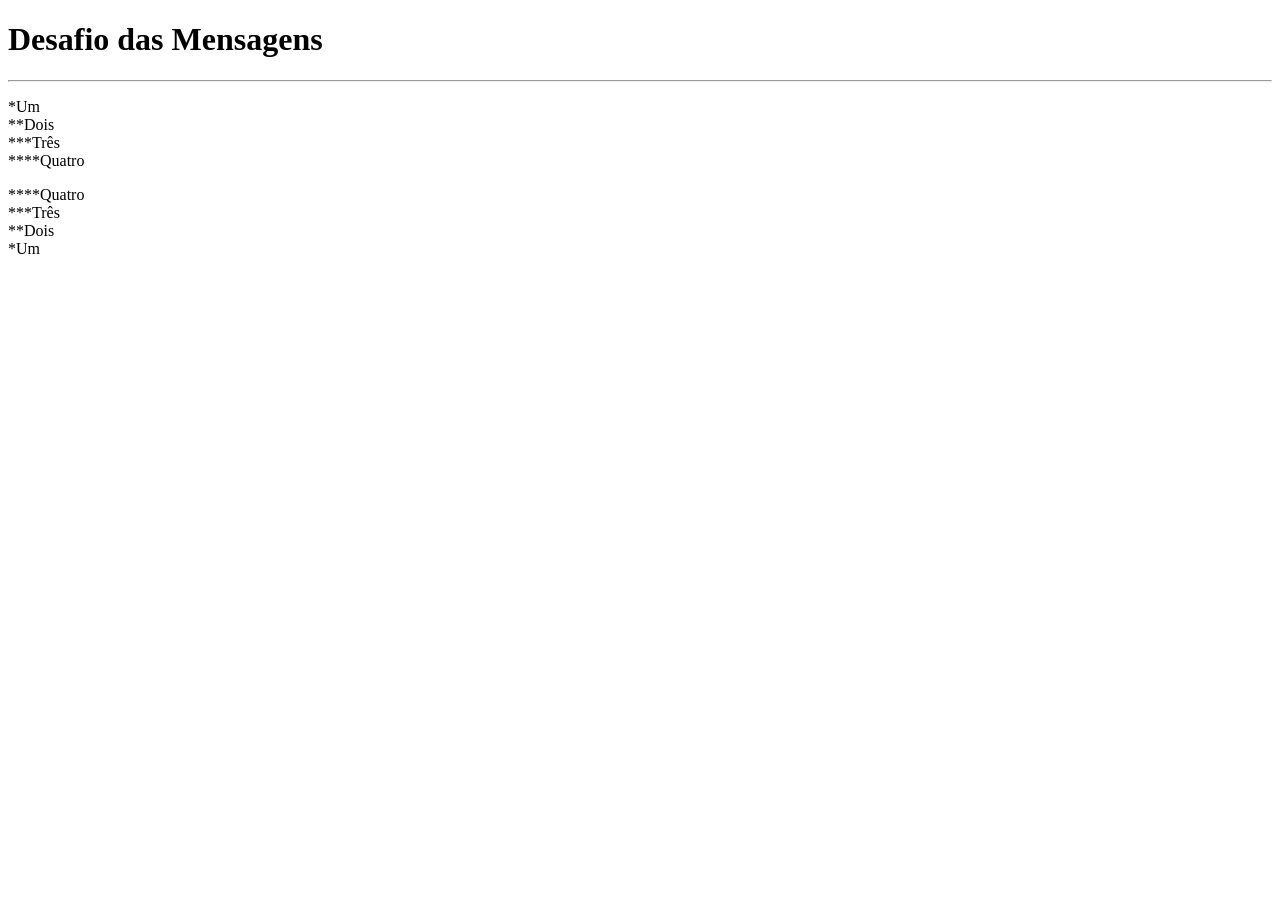
<file: challenges/d001/index.html>
<!DOCTYPE html>
<html lang="pt-br">
<head>
    <meta charset="UTF-8">
    <meta name="viewport" content="width=device-width, initial-scale=1.0">
    <title>Mensagens</title>
</head>
<body>
    <h1>Desafio das Mensagens</h1> 
<hr>
    <p> *Um <br>
    **Dois <br>
***Três <br>
****Quatro <br> </p> 
<p>****Quatro <br>
***Três <br>
**Dois <br>
*Um <br> </p>
</body>
</html>
</file>
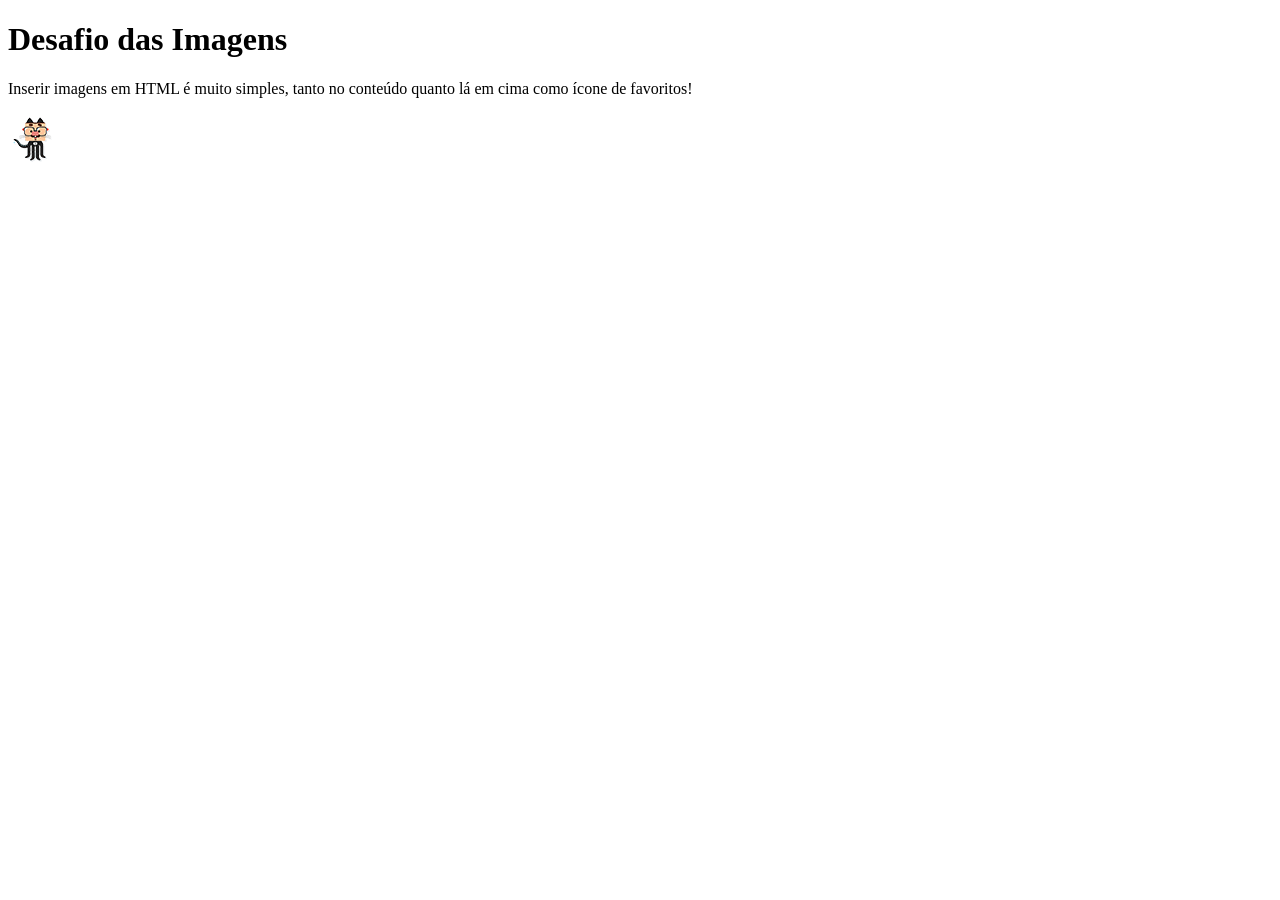
<file: challenges/d002/index.html>
<!DOCTYPE html>
<html lang="pt-br">
<head>
    <meta charset="UTF-8">
    <meta name="viewport" content="width=device-width, initial-scale=1.0">
    <link rel="shortcut icon" href="favicon.ico" type="image/x-icon">
    <title>Imagens</title>
</head>
<body>
   <h1>Desafio das Imagens</h1>
    <p> Inserir imagens em HTML é muito simples, tanto no conteúdo quanto lá em cima como ícone de favoritos!</p>
<img src="github-pp.png" alt="logo-github">
</body>
</html>
</file>
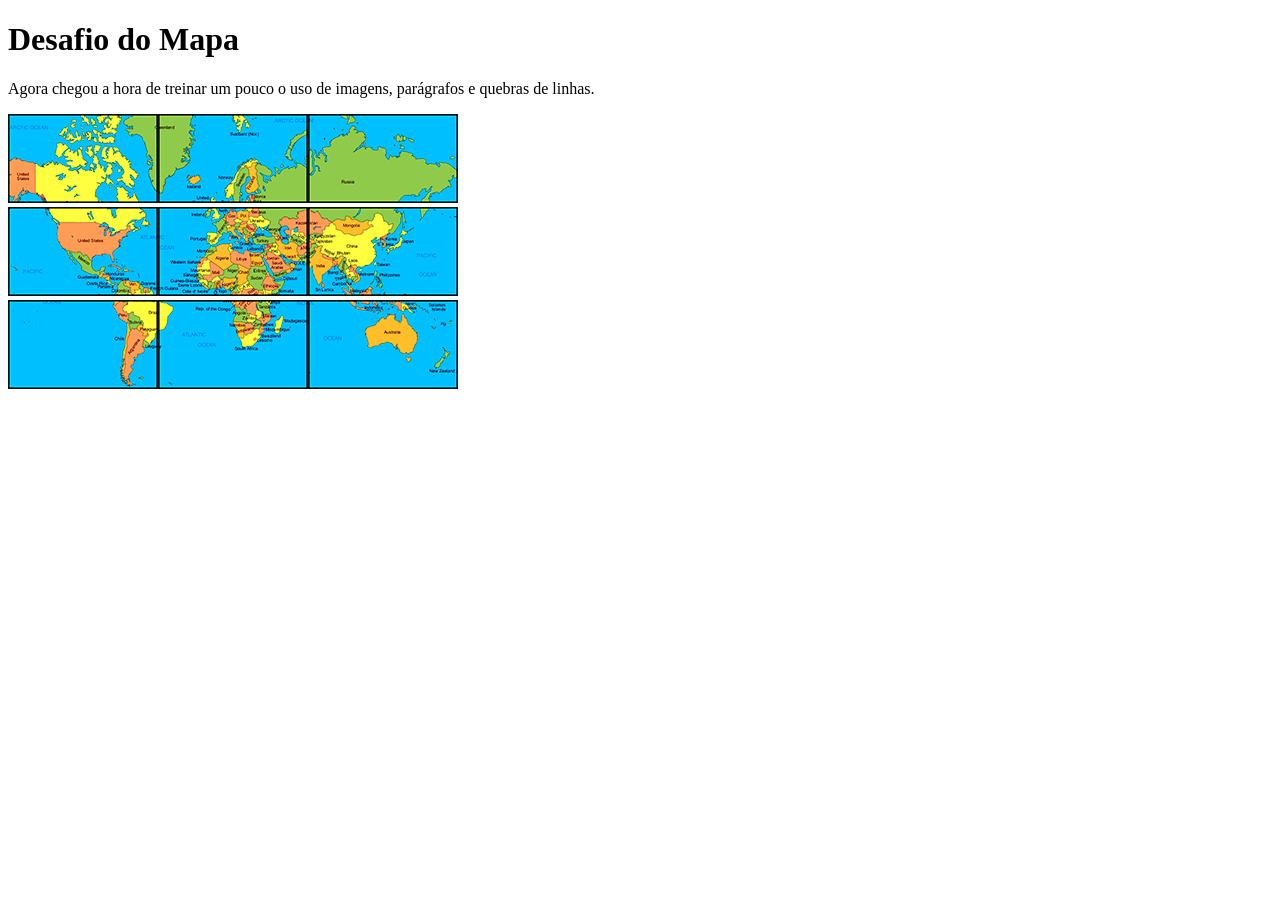
<file: challenges/d003/index.html>
<!DOCTYPE html>
<html lang="pt-br">
<head>
    <meta charset="UTF-8">
    <meta name="viewport" content="width=device-width, initial-scale=1.0">
<link rel="shortcut icon" href="favicon.ico" type="image/x-icon">
    <title>Mapa Mundi</title>
</head>
<body>
    <h1>Desafio do Mapa</h1>
<p>Agora chegou a hora de treinar um pouco o uso de imagens, parágrafos e quebras de linhas.</p>
<p><img src="01.png" alt=""><img src="02.png" alt=""><img src="03.png" alt=""><br>
<img src="04.png" alt=""><img src="05.png" alt=""><img src="06.png" alt=""><br>
<img src="07.png" alt=""><img src="08.png" alt=""><img src="09.png" alt=""></p>
</body>
</html>
</file>
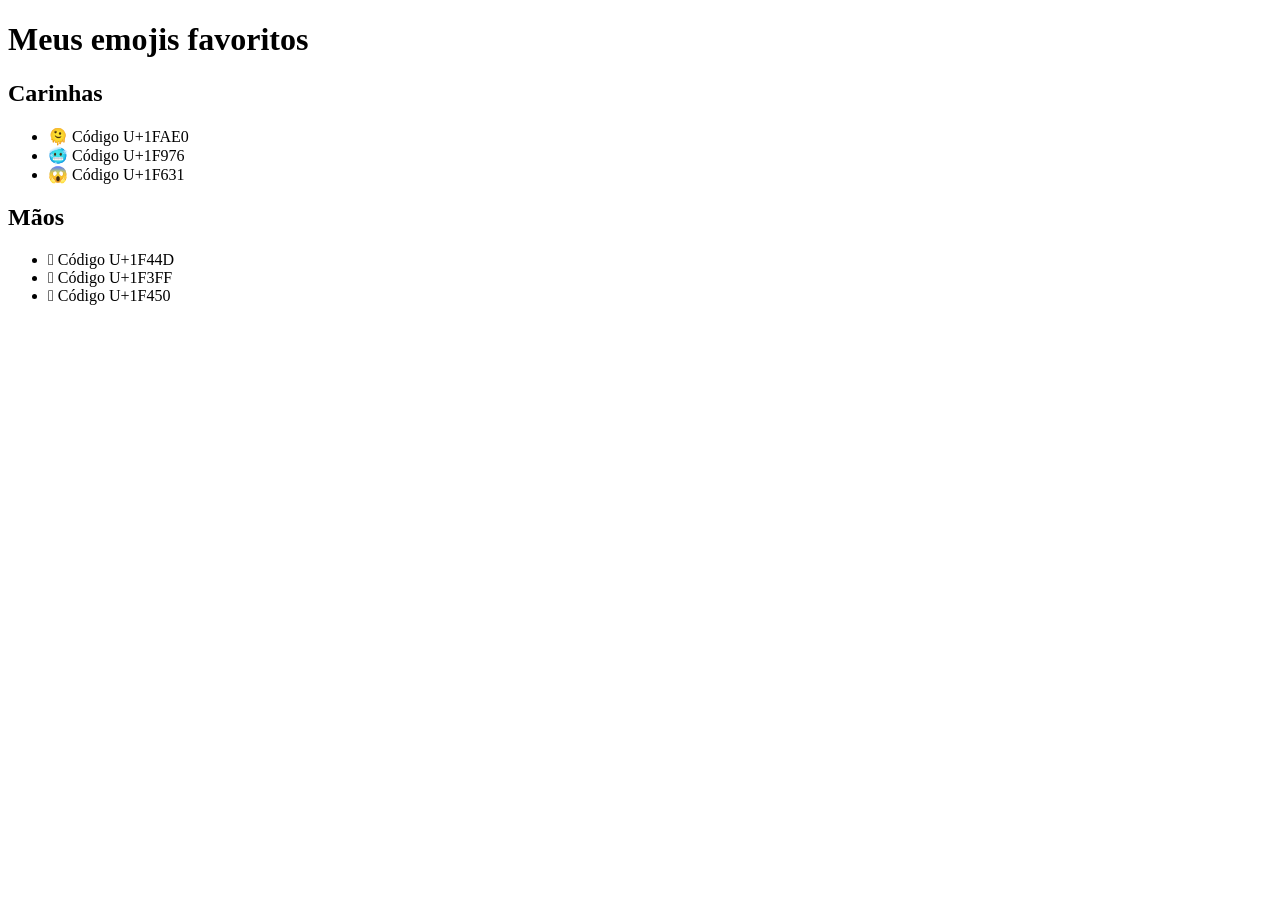
<file: challenges/d004/index.html>
<!DOCTYPE html>
<html lang="pt-br">
<head>
    <meta charset="UTF-8">
    <meta name="viewport" content="width=device-width, initial-scale=1.0">
<link rel="shortcut icon" href="favicon.ico" type="image/x-icon">
    <title>Emojis</title>
</head>
<body>
   <h1>Meus emojis favoritos</h1>
    <h2>Carinhas</h2>
    <ul>
        <li> &#x1fAE0; Código U+1FAE0</li>
        <li> &#x1F976; Código U+1F976</li>
        <li>&#x1F631; Código U+1F631</li>
    </ul>
    <h2>Mãos</h2>
    <ul>
        <li>&#xF44D; Código U+1F44D</li>
        <li>&#xF3FF Código U+1F3FF</li>
        <li>&#xF450; Código U+1F450</li>
    </ul>
</body>
</html>
</file>
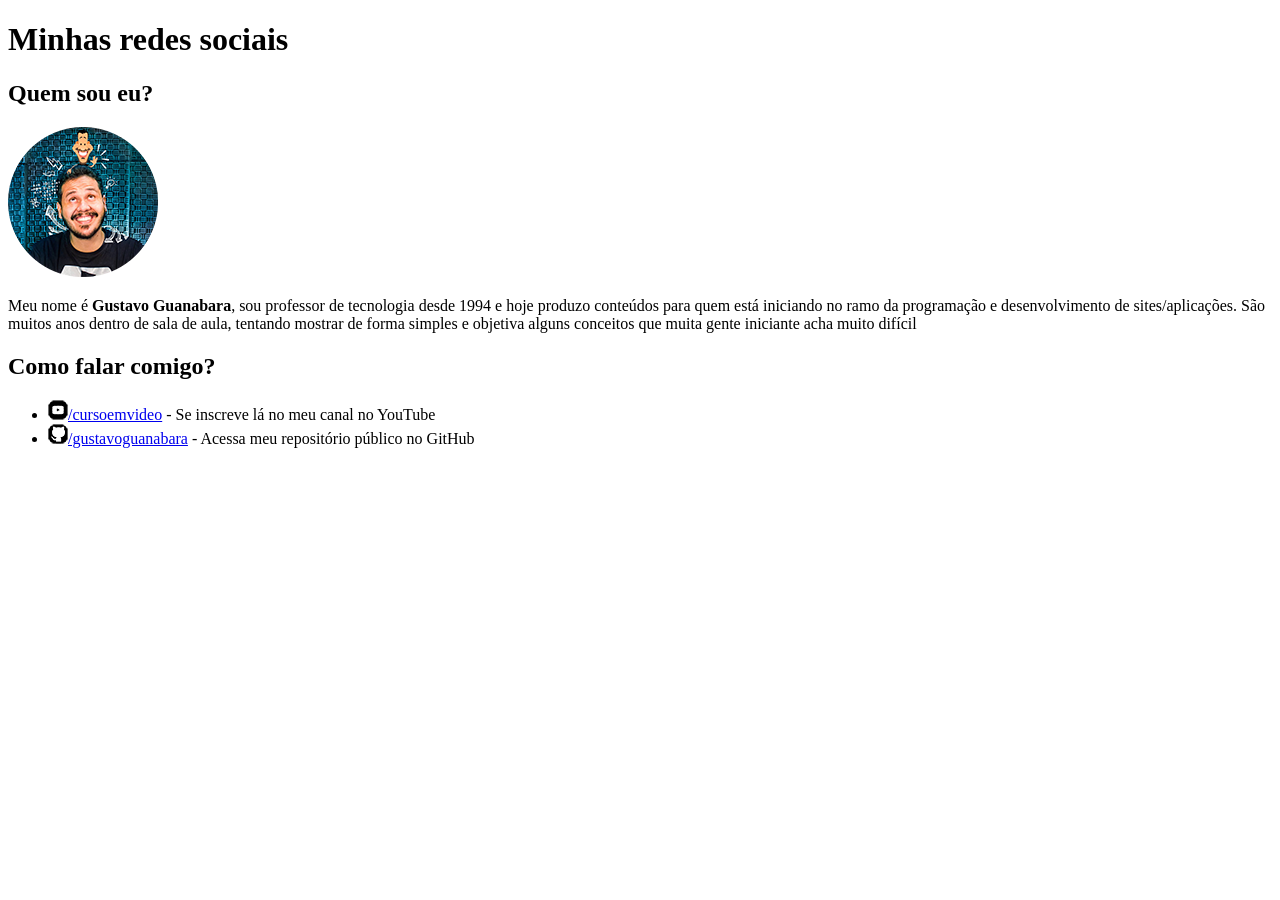
<file: challenges/d005/index.html>
<!DOCTYPE html>
<html lang="pt-br">
<head>
    <meta charset="UTF-8">
    <meta name="viewport" content="width=device-width, initial-scale=1.0">
    <title>Social</title>
</head>
<body>
    <h1>Minhas redes sociais</h1>
    <h2>Quem sou eu?</h2>
    <img src="foto-perfil-guanabara.png" alt="Foto de perfil">
    <p>Meu nome é <strong>Gustavo Guanabara</strong>, sou professor de tecnologia desde 1994 e hoje produzo conteúdos para quem está iniciando no ramo da programação e desenvolvimento de sites/aplicações. São muitos anos dentro de sala de aula, tentando mostrar de forma simples e objetiva alguns conceitos que muita gente iniciante acha muito difícil</p>
    <h2>Como falar comigo?</h2>
    <ul>
        <li><img src="icone-youtube.png" alt="ícone do youtube"><a href="http://www.youtube.com/c/CursoemV%C3%ADdeo" target="_blank" rel="external">/cursoemvideo</a> - Se inscreve lá no meu canal no YouTube</li>
        <li><img src="icone-github.png" alt="ícone do icone-github"><a href="https://www.youtube.com/redirect?event=channel_description&redir_token=[base64]&q=http%3A%2F%2Fwww.cursoemvideo.com">/gustavoguanabara</a> - Acessa meu repositório público no GitHub</li>
    </ul>
</body>
</html>
</file>
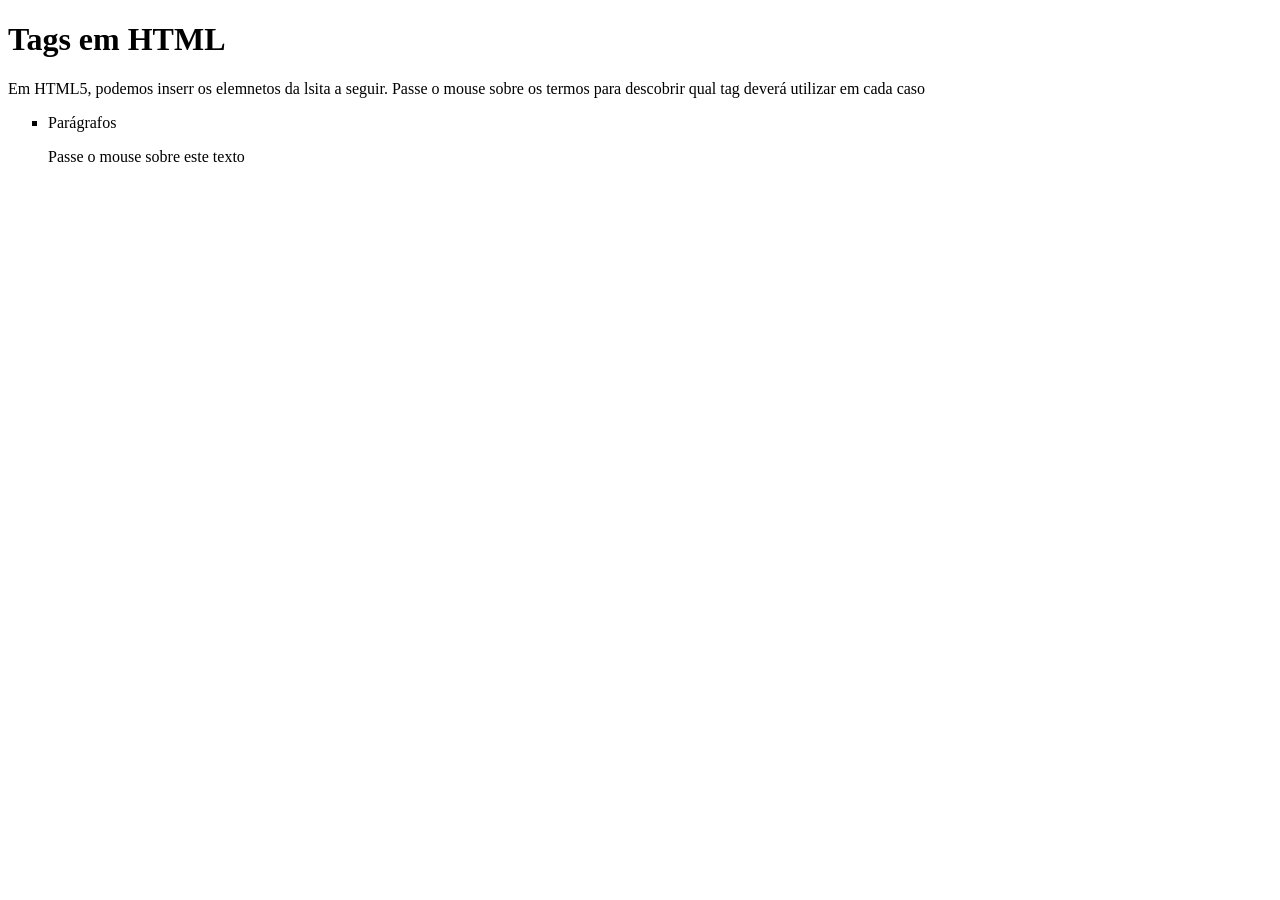
<file: challenges/d006/index.html>
<!DOCTYPE html>
<html lang="pt-br">
<head>
    <meta charset="UTF-8">
    <meta name="viewport" content="width=device-width, initial-scale=1.0">
    <title>Tags HTML</title>
</head>
<body>
    <h1>Tags em HTML</h1>
    <p>Em HTML5, podemos inserr os elemnetos da lsita a seguir. Passe o mouse sobre os termos para descobrir qual tag deverá utilizar em cada caso</p>
    <ul type="square">
        <li>
            <p title="use a tag">Parágrafos</p></li>
            <p title="Texto exibido ao passar o mouse">Passe o mouse sobre este texto</p>
</body>
</html>
</file>
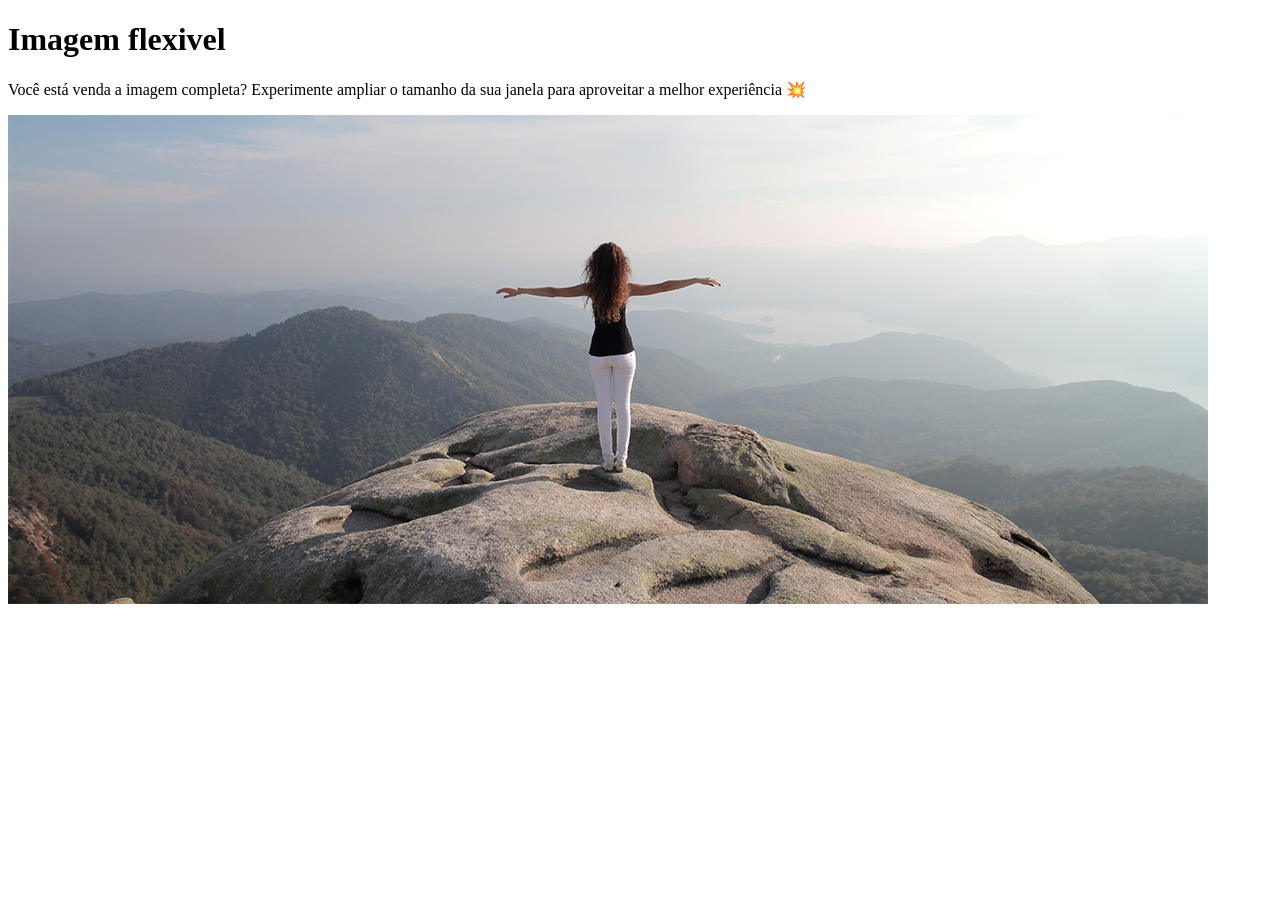
<file: challenges/d007/index.html>
<!DOCTYPE html>
<html lang="pt-br">
<head>
    <meta charset="UTF-8">
    <meta name="viewport" content="width=device-width, initial-scale=1.0">
    <title>Imagem flexível</title>
</head>
<body>
    <h1>Imagem flexivel</h1>
    <p>Você está venda a imagem completa? Experimente ampliar o tamanho da sua janela para aproveitar a melhor experiência &#x1F4A5</p>
    <picture>
        <source media="(max-width: 800px)" srcset="imagens/paisagem-p.png" type="image/png">
        <source media="(max-width: 1200px)" srcset="imagens/paisagem-m.png" type="image/png">
        <img src="imagens/paisagem-g.png" alt="imagem g">
    </picture>
</body>
</html>
</file>
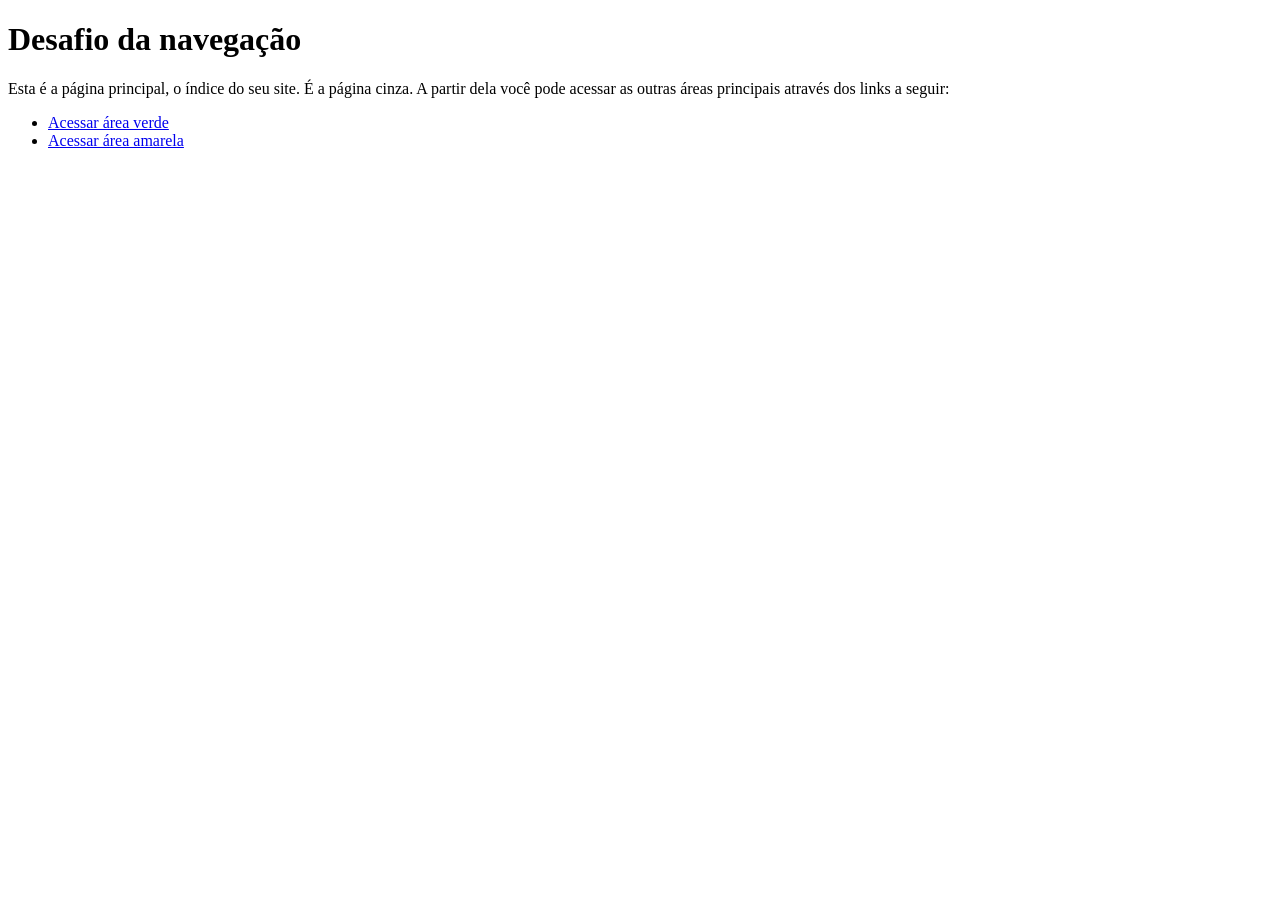
<file: challenges/d008/index.html>
<!DOCTYPE html>
<html lang="pt-br">
<head>
    <meta charset="UTF-8">
    <meta name="viewport" content="width=device-width, initial-scale=1.0">
    <title>Navegaçâo</title>
</head>
<body>
    <h1>Desafio da navegação</h1>
    <p>Esta é a página principal, o índice do seu site. É a página cinza. A partir dela você pode acessar as outras áreas principais através dos links a seguir:</p>
<ul type="disc">
    <li><a href="index-verde.html">Acessar área verde</a></li>
    <li><a href="index-amarela.html">Acessar área amarela</a></li>
</ul>
    </body>
</html>
</file>
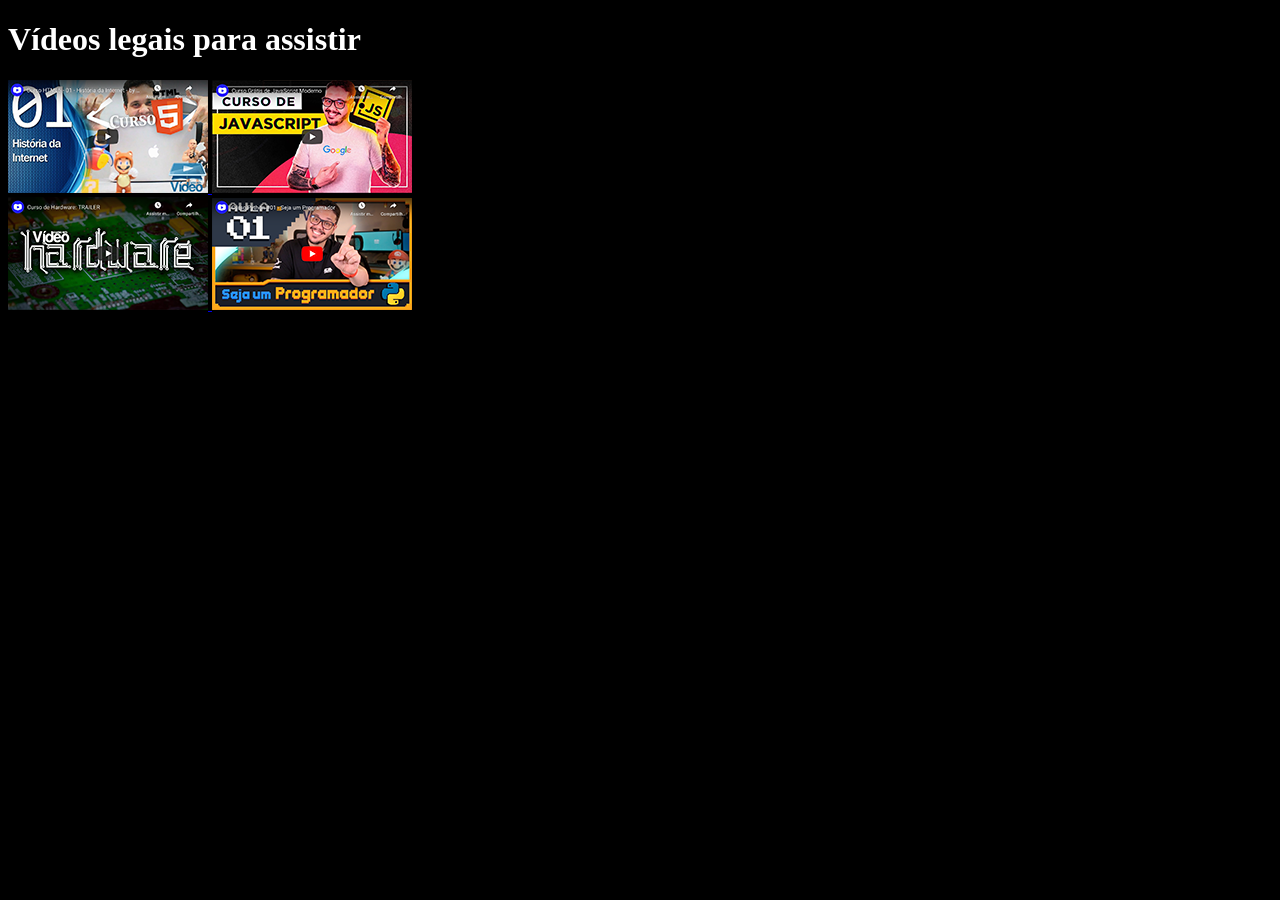
<file: challenges/d009/index.html>
<!DOCTYPE html>
<html lang="pt-br">
<head>
    <meta charset="UTF-8">
    <meta name="viewport" content="width=device-width, initial-scale=1.0">
    <title>Meus vídeos</title>
</head>
<body style="background-color: black;">
    <h1 style="color: white;"><strong>Vídeos legais para assistir</strong></h1>
<p>
        <a href="index-html.html">
            <img src="midia/thumb-html.png" alt="thumb-html">
        </a>

        <a href="index-js.html">
            <img src="midia/thumb-js.png" alt="thumb-js">
        </a>

        <br>

        <a href="index-hardware.html">
            <img src="midia/thumb-hardware.png" alt="thumb-hardware">
        </a>

        <a href="index-python.html">
            <img src="midia/thumb-python.png" alt="thumb-python">
        </a>

</p>
</html>
</file>
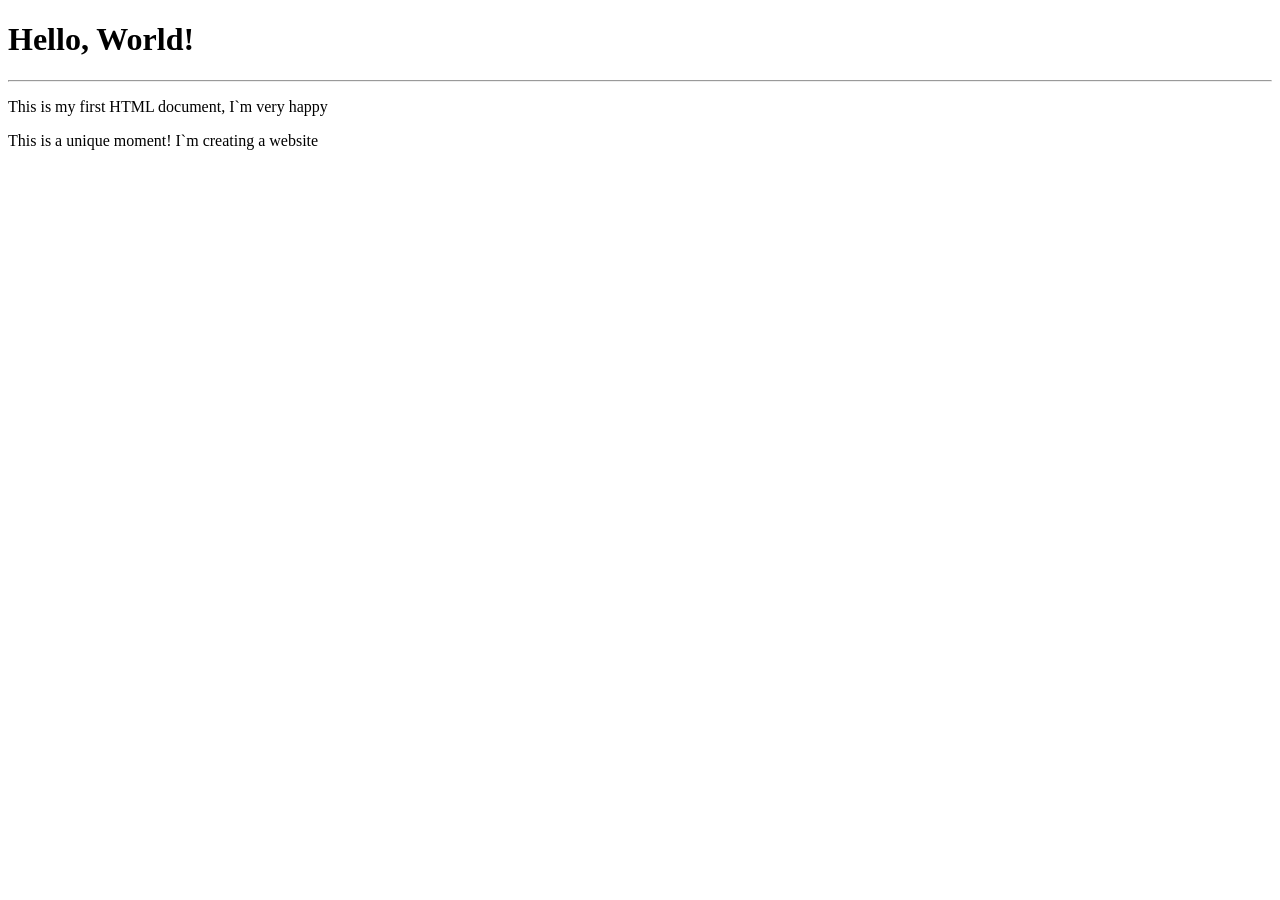
<file: exercises/ex001/index.html>
<!DOCTYPE html>
<html lang="en">
<head>
    <meta charset="UTF-8">
    <meta name="viewport" content="width=device-width, initial-scale=1.0">
    <title>My first exercise</title>
</head>
<body>
<h1>Hello, World!</h1>
<hr>
<p>This is my first HTML document, I`m very happy</p>
<p>This is a unique moment! I`m creating a website</p>
</body>
</html>
</file>
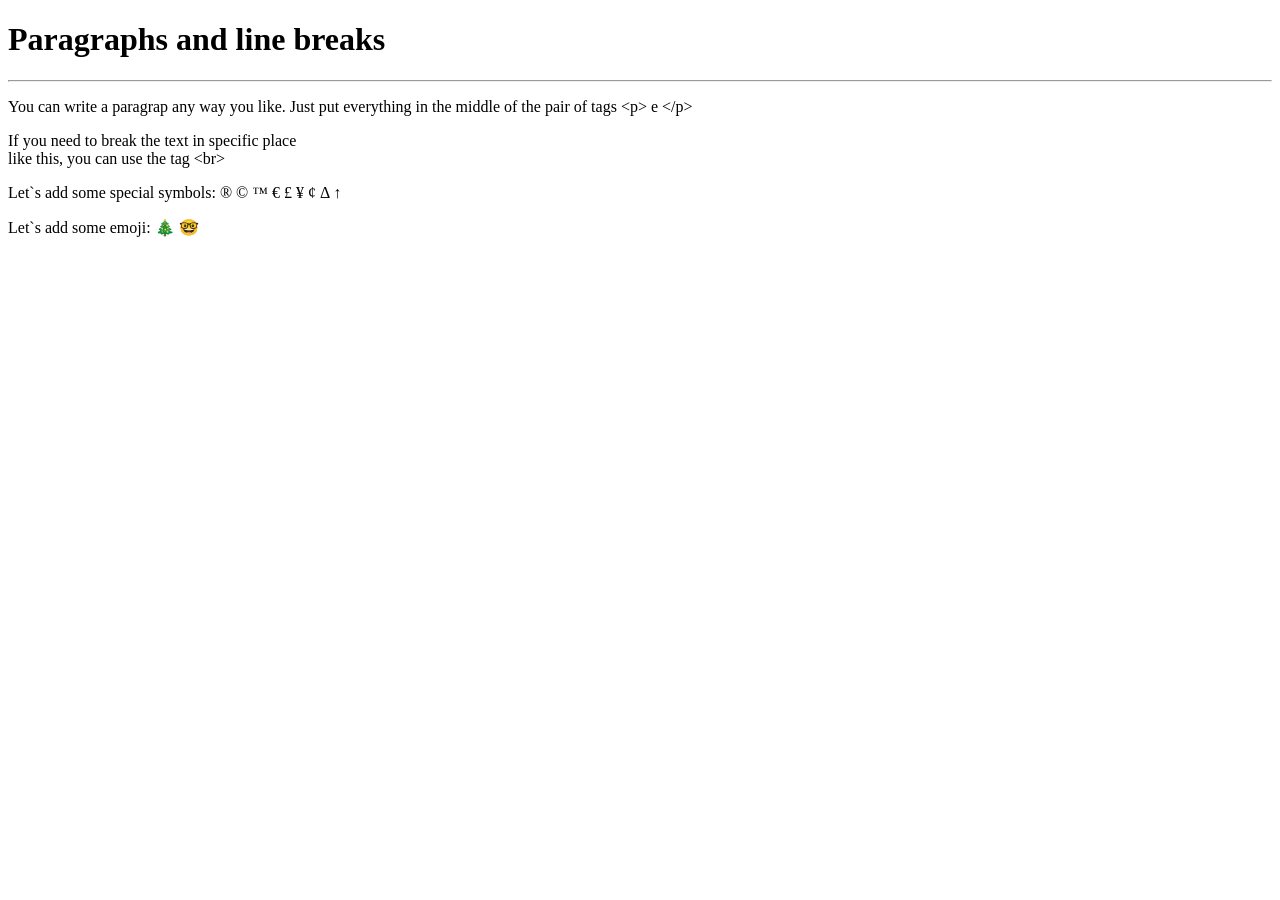
<file: exercises/ex002/index.html>
<!DOCTYPE html>
<html lang="en">
<head>
    <meta charset="UTF-8">
    <meta name="viewport" content="width=device-width, initial-scale=1.0">
    <title>Paragraphs</title>
</head>
<body>
<h1>Paragraphs and line breaks</h1>
<hr>
<p>You can write a paragrap any way you like. Just put everything in the middle of the pair of tags &lt;p&gt; e &lt;/p&gt;</p>
<p>If you need to break the text in specific place<br> like this, you can use the tag &lt;br&gt;<!--LESS THAN / GREATER THAN-->
</p>
<P>Let`s add some special symbols:
    &reg;
    &copy;
    &trade;
    &euro;
    &pound;
    &yen;
    &cent;
    &Delta;
    &uarr;
</P>
<p>Let`s add some emoji:
    &#x1F384;
    &#x1f913;
</p>
</body>
</html>
</file>
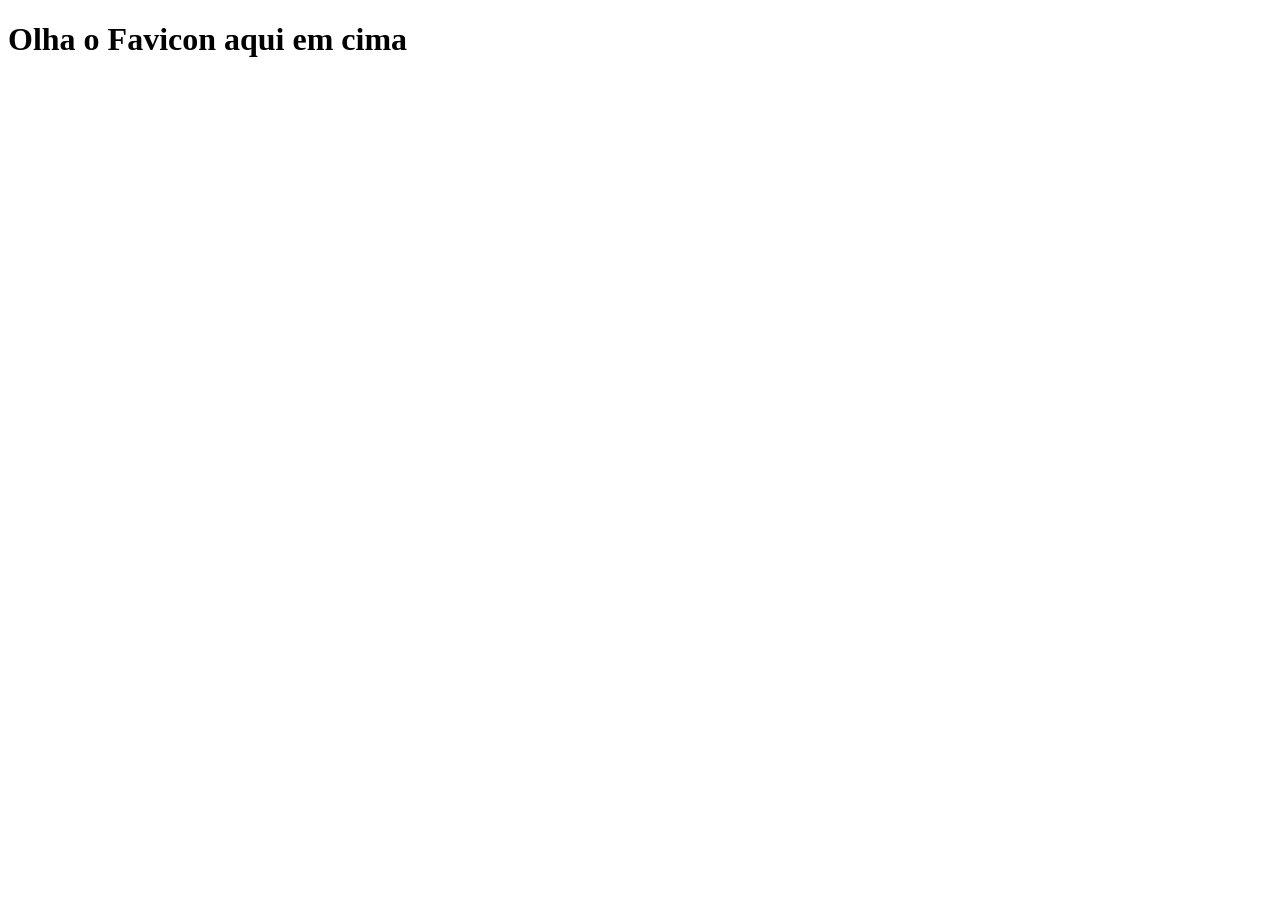
<file: exercises/ex004/index.html>
<!DOCTYPE html>
<html lang="pt-br">
<head>
    <meta charset="UTF-8">
    <meta name="viewport" content="width=device-width, initial-scale=1.0">
    <link rel="shortcut icon" href="dallas.ico" type="image/x-icon">
    <title>Teste de Favicon</title>
</head>
<body>
    <h1>Olha o Favicon aqui em cima</h1>
</body>
</html>
</file>
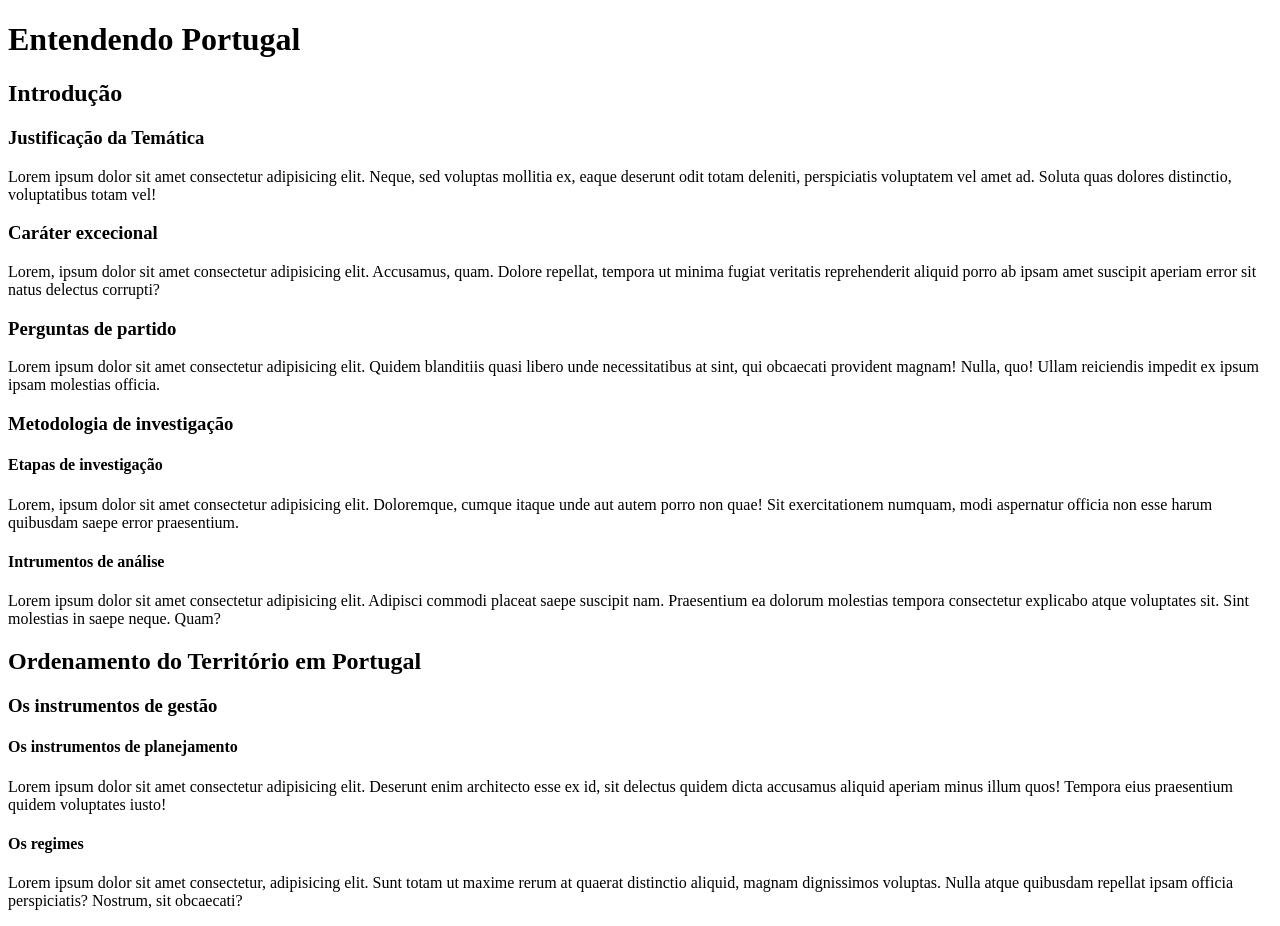
<file: exercises/ex006/index.html>
<!DOCTYPE html>
<html lang="pt-br">
<head>
    <meta charset="UTF-8">
    <meta name="viewport" content="width=device-width, initial-scale=1.0">
  <link rel="shortcut icon" href="html.ico" type="image/x-icon">
    <title>Hierarquia de Titúlos</title>
</head>
<body>
    <h1>Entendendo Portugal</h1>

    <h2>Introdução</h2>
    <h3>Justificação da Temática</h3>
    <p>Lorem ipsum dolor sit amet consectetur adipisicing elit. Neque, sed voluptas mollitia ex, eaque deserunt odit totam deleniti, perspiciatis voluptatem vel amet ad. Soluta quas dolores distinctio, voluptatibus totam vel!</p>
    <h3>Caráter excecional</h3>
    <p>Lorem, ipsum dolor sit amet consectetur adipisicing elit. Accusamus, quam. Dolore repellat, tempora ut minima fugiat veritatis reprehenderit aliquid porro ab ipsam amet suscipit aperiam error sit natus delectus corrupti?</p>
    <h3>Perguntas de partido</h3>
    <p>Lorem ipsum dolor sit amet consectetur adipisicing elit. Quidem blanditiis quasi libero unde necessitatibus at sint, qui obcaecati provident magnam! Nulla, quo! Ullam reiciendis impedit ex ipsum ipsam molestias officia.</p>
    <h3>Metodologia de investigação</h3>
    <h4>Etapas de investigação</h4>
    <p>Lorem, ipsum dolor sit amet consectetur adipisicing elit. Doloremque, cumque itaque unde aut autem porro non quae! Sit exercitationem numquam, modi aspernatur officia non esse harum quibusdam saepe error praesentium.</p>
    <h4>Intrumentos de análise</h4>
    <p>Lorem ipsum dolor sit amet consectetur adipisicing elit. Adipisci commodi placeat saepe suscipit nam. Praesentium ea dolorum molestias tempora consectetur explicabo atque voluptates sit. Sint molestias in saepe neque. Quam?</p>

    <h2>Ordenamento do Território em Portugal</h2>
    <h3>Os instrumentos de gestão</h3>
    <h4>Os instrumentos de planejamento</h4><p>Lorem ipsum dolor sit amet consectetur adipisicing elit. Deserunt enim architecto esse ex id, sit delectus quidem dicta accusamus aliquid aperiam minus illum quos! Tempora eius praesentium quidem voluptates iusto!</p>
<h4>Os regimes</h4><p>Lorem ipsum dolor sit amet consectetur, adipisicing elit. Sunt totam ut maxime rerum at quaerat distinctio aliquid, magnam dignissimos voluptas. Nulla atque quibusdam repellat ipsam officia perspiciatis? Nostrum, sit obcaecati?</p>
</body>
</html>
</file>
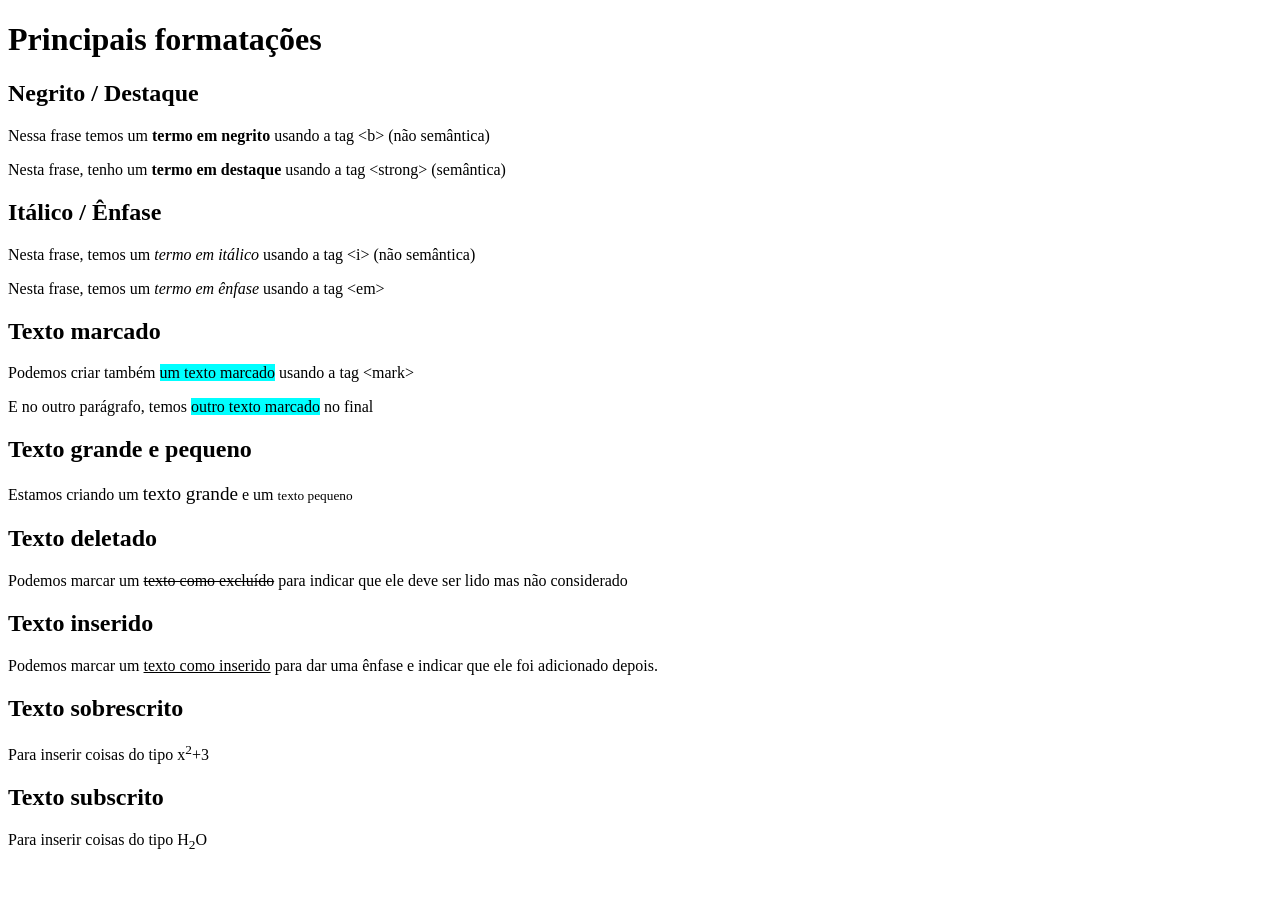
<file: exercises/ex008/index.html>
<!DOCTYPE html>
<html lang="pt-br">
<head>
    <meta charset="UTF-8">
    <meta name="viewport" content="width=device-width, initial-scale=1.0">
    <title>Formatação de Textos</title>
    <style>mark{background-color: aqua;}</style>
</head>
<body>
    <h1>Principais formatações</h1>
    <h2>Negrito / Destaque</h2>
    <p>Nessa frase temos um <b>termo em negrito</b> usando a tag &lt;b&gt; (não semântica)</p>
    <p>Nesta frase, tenho um <strong>termo em destaque</strong> usando a tag &lt;strong&gt; (semântica)</p>
    <h2>Itálico / Ênfase</h2>
    <p>Nesta frase, temos um <i>termo em itálico</i> usando a tag &lt;i&gt; (não semântica)</p>
    <p>Nesta frase, temos um <em>termo em ênfase</em> usando a tag &lt;em&gt;</p>
    <h2>Texto marcado</h2>
    <p>Podemos criar também <mark >um texto marcado</mark> usando a tag &lt;mark&gt;</p>
    <p>E no outro parágrafo, temos <mark>outro texto marcado</mark> no final</p>
    <h2>Texto grande e pequeno</h2>
    <p>Estamos criando um <big>texto grande</big> e um <small>texto pequeno</small></p>
    <h2>Texto deletado</h2>
    <p>Podemos marcar um <del>texto como excluído</del> para indicar que ele deve ser lido mas não considerado
    </p>
    <h2>Texto inserido</h2>
<p>Podemos marcar um <ins>texto como inserido</ins> para dar uma ênfase e indicar que ele foi adicionado depois.</p>
<h2>Texto sobrescrito</h2>
<p>Para inserir coisas do tipo x<sup>2</sup>+3</p>
<h2>Texto subscrito</h2>
<p>Para inserir coisas do tipo H<sub>2</sub>O</p>
</body>
</html>
</file>
